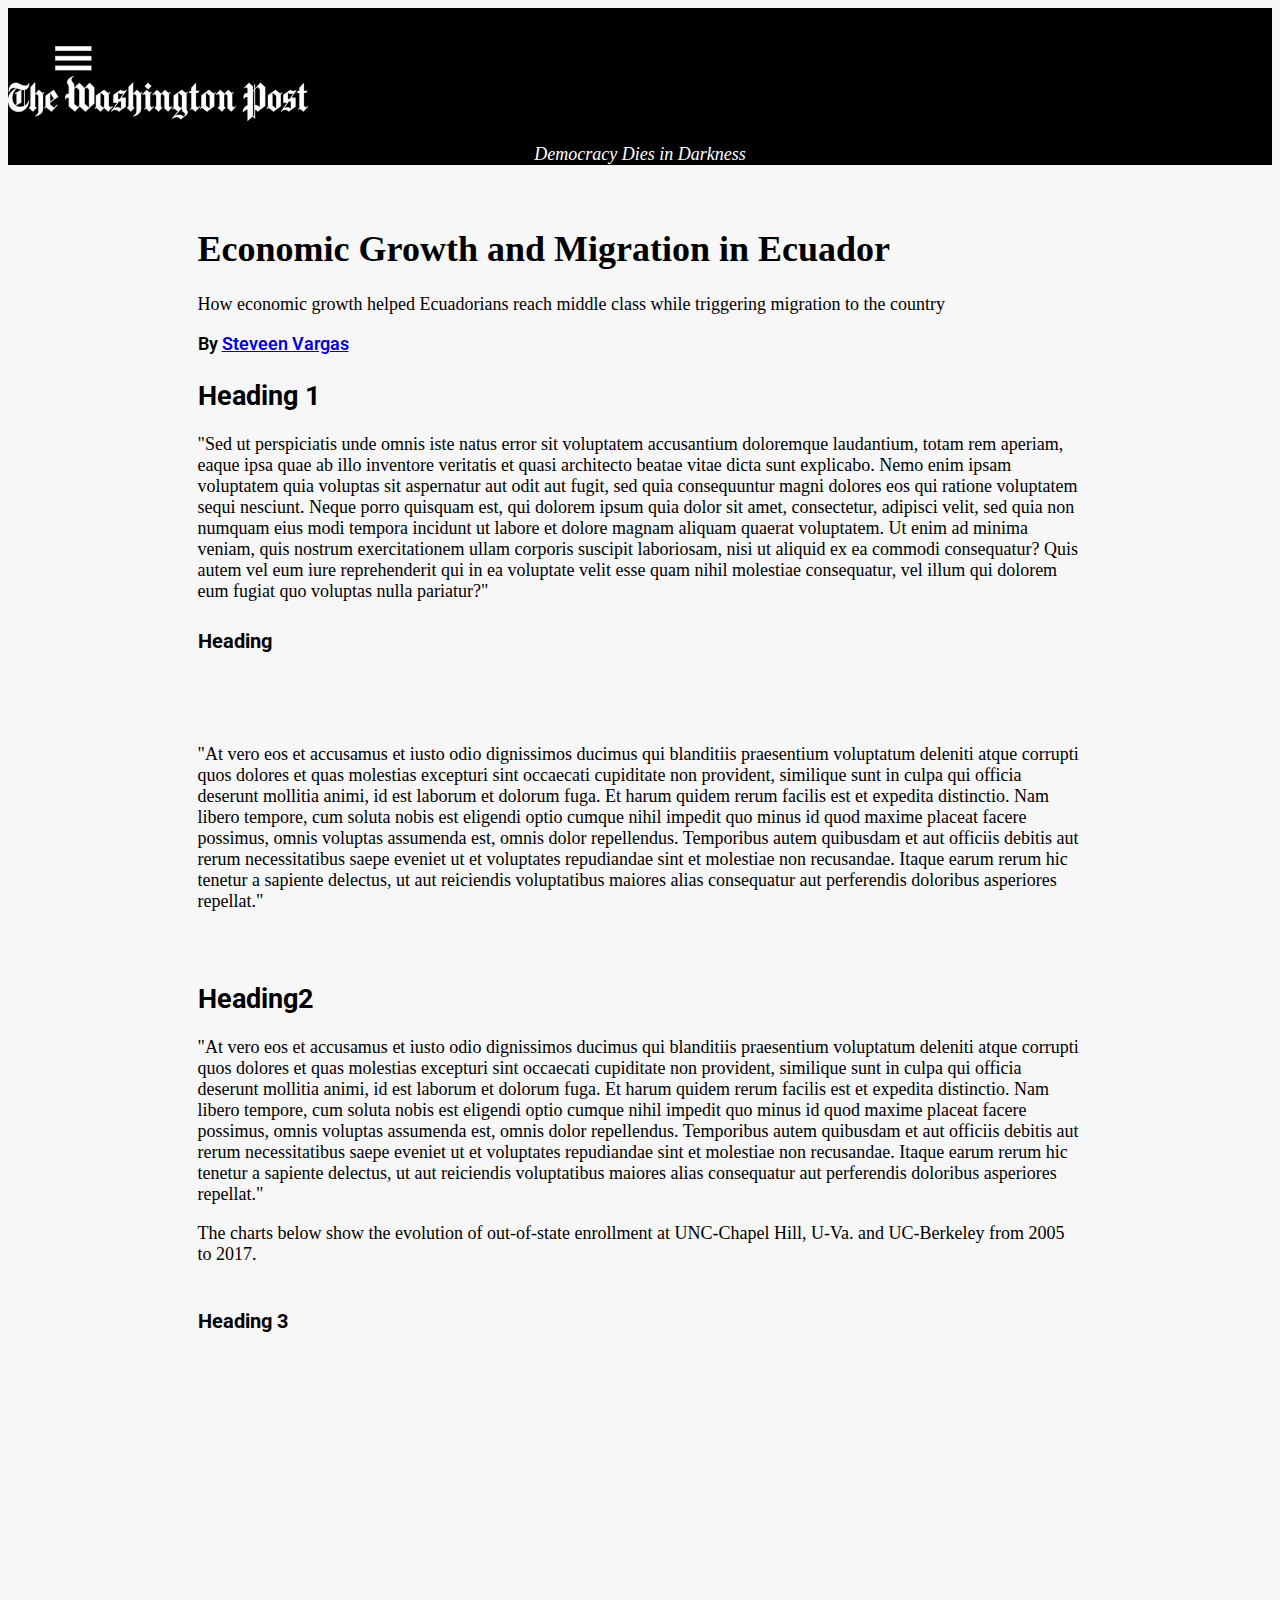
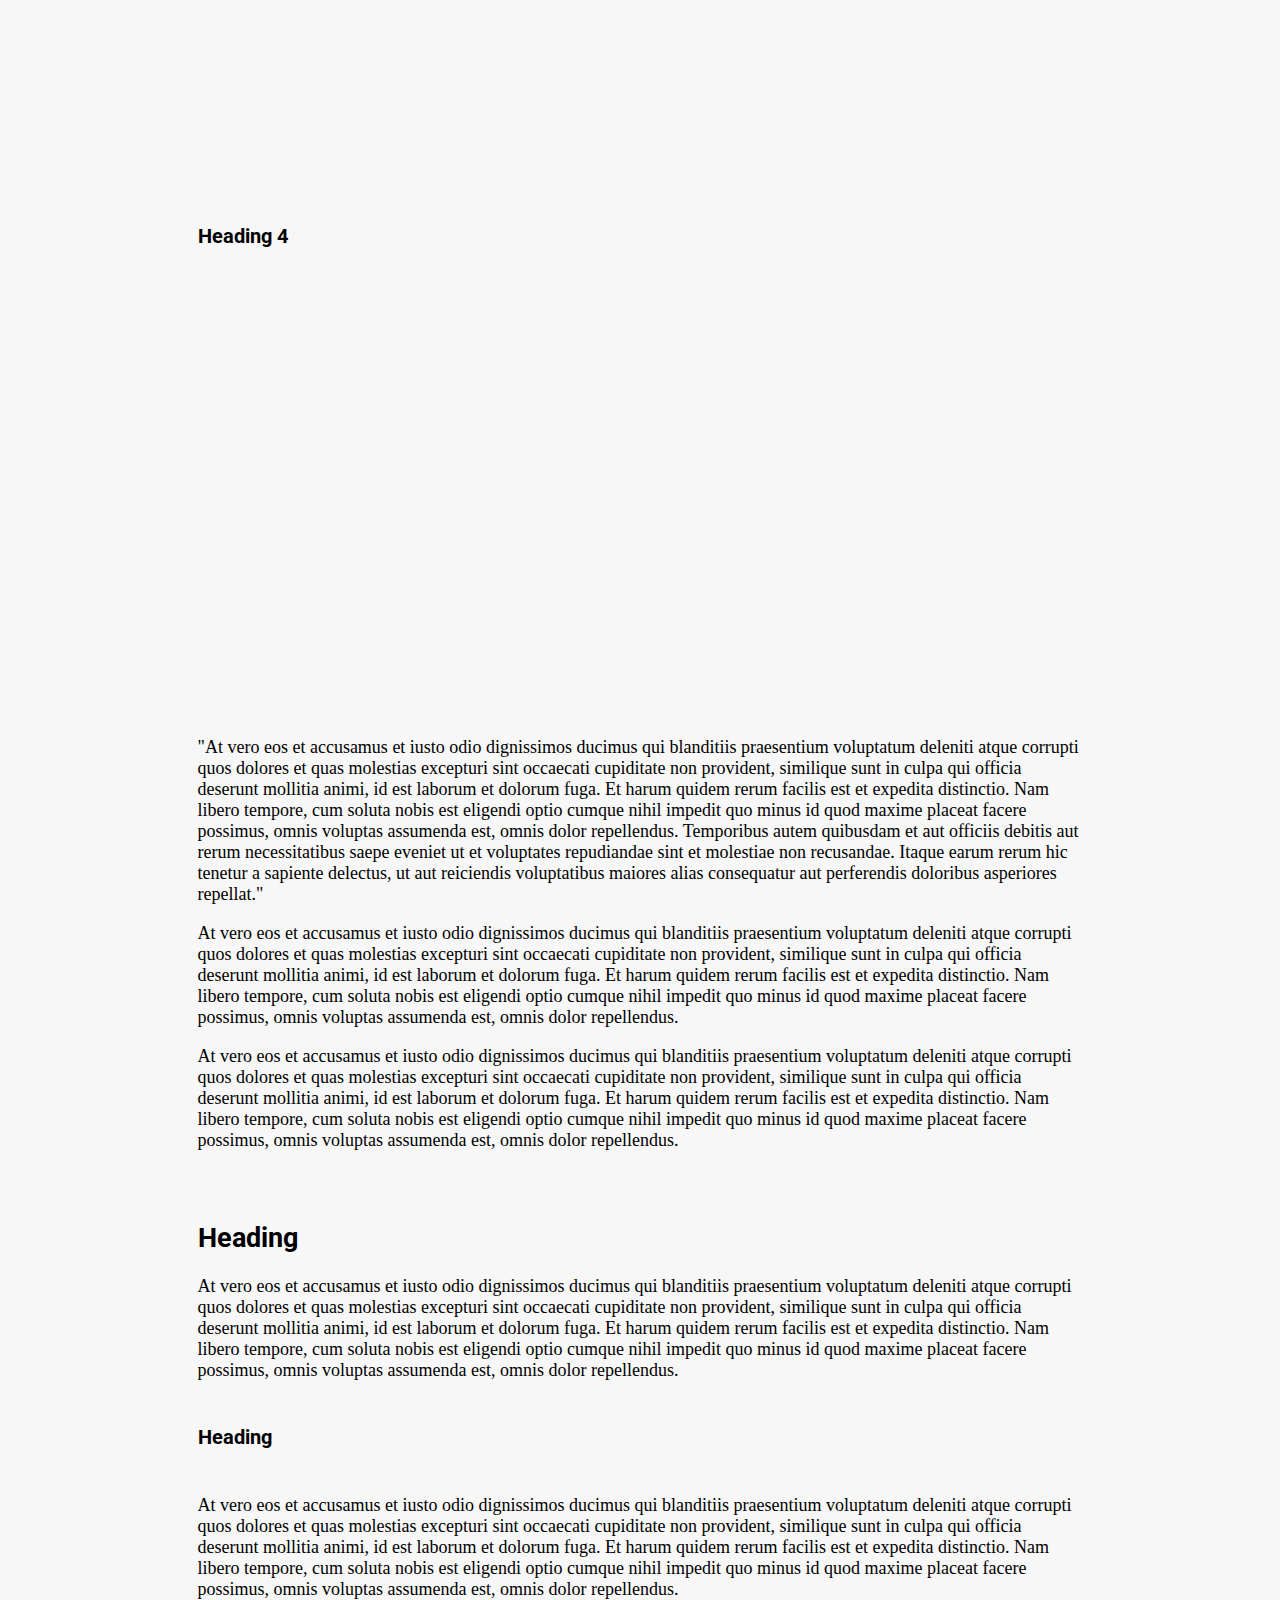
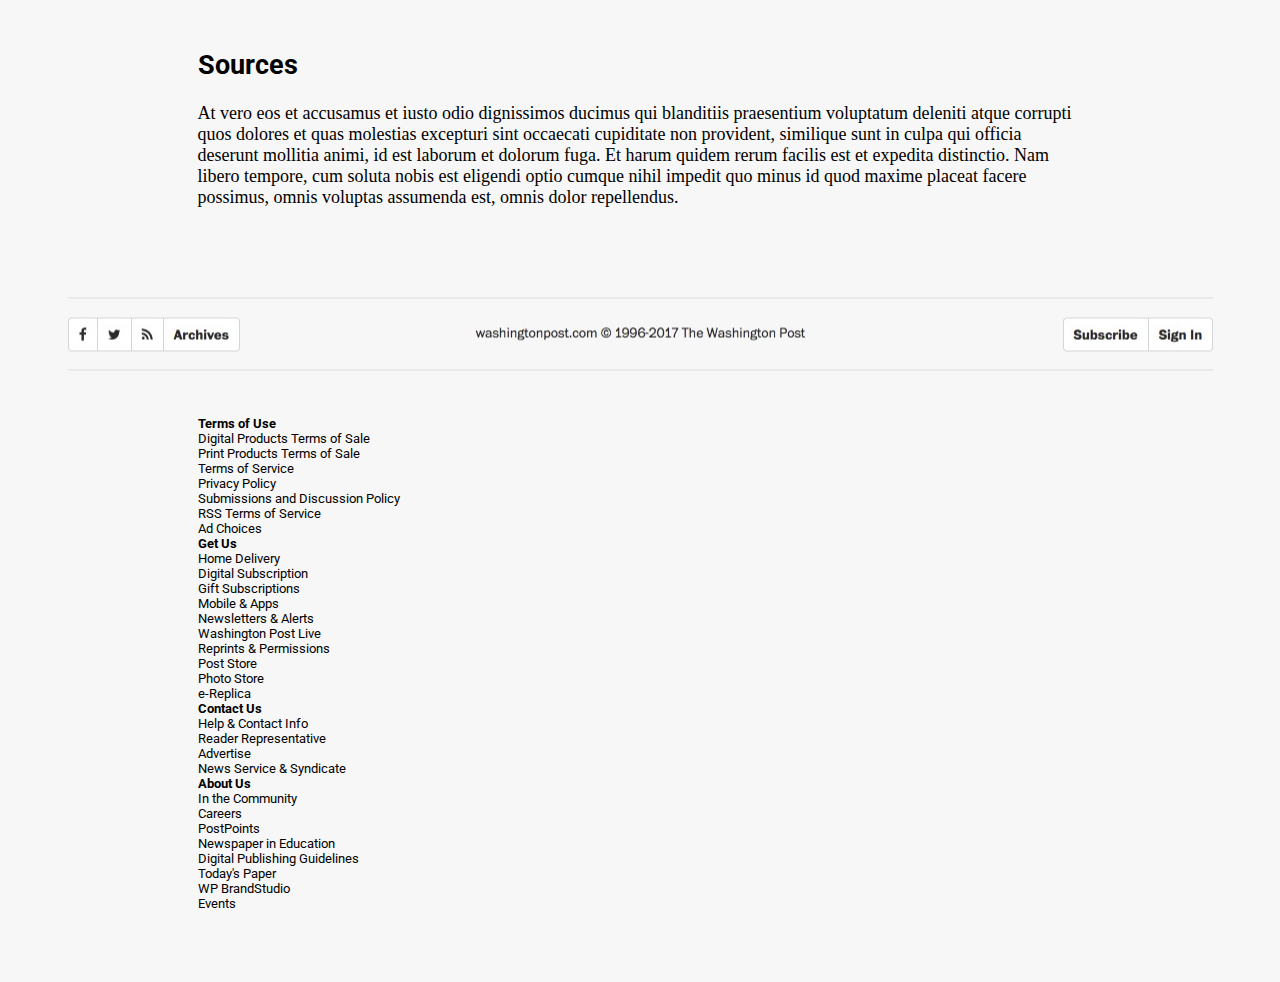
<file: index.html>
<!DOCTYPE html>
<html>

<head>
    <meta charset="utf-8">
    <meta name="viewport" content="width=device-width">
    <title>Immigration in Latin America</title>


    <link rel="stylesheet" href="https://maxcdn.bootstrapcdn.com/bootstrap/4.0.0-alpha.6/css/bootstrap.min.css"
        integrity="sha384-rwoIResjU2yc3z8GV/NPeZWAv56rSmLldC3R/AZzGRnGxQQKnKkoFVhFQhNUwEyJ" crossorigin="anonymous">
    <link rel="stylesheet" href="//cdn.datatables.net/1.10.16/css/jquery.dataTables.min.css">
    <link href="css/c3.min.css" rel="stylesheet">

    <!-- Google Fonts -->
    <link href="https://fonts.googleapis.com/css?family=Roboto:400,700" rel="stylesheet">
    <link rel="stylesheet" href="css/styles.css">

</head>

<body>

    <div class="container-fluid custom-header">
        <div class="row">
            <div class="col-2 col-md-3">
                <img src="img/mobile-nav.png" alt="Mobile navigation icon" id="hamburger-nav" />
            </div>
            <div class="col-8 col-md-6 text-center">
                <a href="https://washingtonpost.com" target="_blank"><img src="img/wapo-logo-white.png" alt="Washington Post Logo in white."
                        id="wapo-logo"></a>
                <p id="custom-header-tag">Democracy Dies in Darkness</p>
            </div>
            <div class="col-2 col-md-3">
            </div>
        </div>
    </div>

    <div class="container title">
        <div class="row">
            <div class="col-12">
                <h1>Economic Growth and Migration in Ecuador</h1>
                <p>How economic growth helped Ecuadorians reach middle class while triggering migration to the
                    country<p>

                        <p id="author">By <a href="https://steveen-vargas.us/" target="_blank">Steveen Vargas</a></p>
            </div>
        </div>
    </div>

    <div class="container">
        <div class="row intro">
            <div class="col-12">
                <h2>Heading 1 </h2>
                <p>"Sed ut perspiciatis unde omnis iste natus error sit voluptatem accusantium doloremque laudantium,
                    totam rem aperiam, eaque ipsa quae ab illo inventore veritatis et quasi architecto beatae vitae
                    dicta sunt explicabo. Nemo enim ipsam voluptatem quia voluptas sit aspernatur aut odit aut fugit,
                    sed quia consequuntur magni dolores eos qui ratione voluptatem sequi nesciunt. Neque porro quisquam
                    est, qui dolorem ipsum quia dolor sit amet, consectetur, adipisci velit, sed quia non numquam eius
                    modi tempora incidunt ut labore et dolore magnam aliquam quaerat voluptatem. Ut enim ad minima
                    veniam, quis nostrum exercitationem ullam corporis suscipit laboriosam, nisi ut aliquid ex ea
                    commodi consequatur? Quis autem vel eum iure reprehenderit qui in ea voluptate velit esse quam
                    nihil molestiae consequatur, vel illum qui dolorem eum fugiat quo voluptas nulla pariatur?"

                </p>
            </div>
        </div>

        <!-- Stacked Bar Graph -->
        <div class="row">
            <div class="col-12">
                <h3>Heading</h3>
                <div id="poverty_rate">
                </div>
            </div>
        </div>

        <div class="row">
            <div class="col-12 text">
                <p> "At vero eos et accusamus et iusto odio dignissimos ducimus qui blanditiis praesentium voluptatum
                    deleniti atque corrupti quos dolores et quas molestias excepturi sint occaecati cupiditate non
                    provident, similique sunt in culpa qui officia deserunt mollitia animi, id est laborum et dolorum
                    fuga. Et harum quidem rerum facilis est et expedita distinctio. Nam libero tempore, cum soluta
                    nobis est eligendi optio cumque nihil impedit quo minus id quod maxime placeat facere possimus,
                    omnis voluptas assumenda est, omnis dolor repellendus. Temporibus autem quibusdam et aut officiis
                    debitis aut rerum necessitatibus saepe eveniet ut et voluptates repudiandae sint et molestiae non
                    recusandae. Itaque earum rerum hic tenetur a sapiente delectus, ut aut reiciendis voluptatibus
                    maiores alias consequatur aut perferendis doloribus asperiores repellat."

                </p>
            </div>
        </div>

        <div class="row first-graf">
            <div class="col-12">
                <h2>Heading2</h2>
                <p>"At vero eos et accusamus et iusto odio dignissimos ducimus qui blanditiis praesentium voluptatum
                    deleniti atque corrupti quos dolores et quas molestias excepturi sint occaecati cupiditate non
                    provident, similique sunt in culpa qui officia deserunt mollitia animi, id est laborum et dolorum
                    fuga. Et harum quidem rerum facilis est et expedita distinctio. Nam libero tempore, cum soluta
                    nobis est eligendi optio cumque nihil impedit quo minus id quod maxime placeat facere possimus,
                    omnis voluptas assumenda est, omnis dolor repellendus. Temporibus autem quibusdam et aut officiis
                    debitis aut rerum necessitatibus saepe eveniet ut et voluptates repudiandae sint et molestiae non
                    recusandae. Itaque earum rerum hic tenetur a sapiente delectus, ut aut reiciendis voluptatibus
                    maiores alias consequatur aut perferendis doloribus asperiores repellat."

                </p>
                <p>The charts below show the evolution of out-of-state enrollment at UNC-Chapel Hill, U-Va. and
                    UC-Berkeley from 2005 to 2017.</p>
                <h3>Heading 3</h3>
            </div>
            <div id="enrollmentLine">
            </div>
            <div class="col-12">
                <h4>Heading 4</h3>
            </div>

            <div id="revenueLine">
            </div>

        </div>
        <div class="row">
            <div class="col-12 text">
                <p>"At vero eos et accusamus et iusto odio dignissimos ducimus qui blanditiis praesentium voluptatum
                    deleniti atque corrupti quos dolores et quas molestias excepturi sint occaecati cupiditate non
                    provident, similique sunt in culpa qui officia deserunt mollitia animi, id est laborum et dolorum
                    fuga. Et harum quidem rerum facilis est et expedita distinctio. Nam libero tempore, cum soluta
                    nobis est eligendi optio cumque nihil impedit quo minus id quod maxime placeat facere possimus,
                    omnis voluptas assumenda est, omnis dolor repellendus. Temporibus autem quibusdam et aut officiis
                    debitis aut rerum necessitatibus saepe eveniet ut et voluptates repudiandae sint et molestiae non
                    recusandae. Itaque earum rerum hic tenetur a sapiente delectus, ut aut reiciendis voluptatibus
                    maiores alias consequatur aut perferendis doloribus asperiores repellat."

                </p>
                <p> At vero eos et accusamus et iusto odio dignissimos ducimus qui blanditiis praesentium voluptatum
                    deleniti atque corrupti quos dolores et quas molestias excepturi sint occaecati cupiditate non
                    provident, similique sunt in culpa qui officia deserunt mollitia animi, id est laborum et dolorum
                    fuga. Et harum quidem rerum facilis est et expedita distinctio. Nam libero tempore, cum soluta
                    nobis est eligendi optio cumque nihil impedit quo minus id quod maxime placeat facere possimus,
                    omnis voluptas assumenda est, omnis dolor repellendus.</p>
                </p>
                <p>At vero eos et accusamus et iusto odio dignissimos ducimus qui blanditiis praesentium voluptatum
                    deleniti atque corrupti quos dolores et quas molestias excepturi sint occaecati cupiditate non
                    provident, similique sunt in culpa qui officia deserunt mollitia animi, id est laborum et dolorum
                    fuga. Et harum quidem rerum facilis est et expedita distinctio. Nam libero tempore, cum soluta
                    nobis est eligendi optio cumque nihil impedit quo minus id quod maxime placeat facere possimus,
                    omnis voluptas assumenda est, omnis dolor repellendus.</p>
            </div>
        </div>

        <div class="row tuition-blurb">
            <div class="col-12">
                <h2>Heading</h2>
                <p>At vero eos et accusamus et iusto odio dignissimos ducimus qui blanditiis praesentium voluptatum
                    deleniti atque corrupti quos dolores et quas molestias excepturi sint occaecati cupiditate non
                    provident, similique sunt in culpa qui officia deserunt mollitia animi, id est laborum et dolorum
                    fuga. Et harum quidem rerum facilis est et expedita distinctio. Nam libero tempore, cum soluta
                    nobis est eligendi optio cumque nihil impedit quo minus id quod maxime placeat facere possimus,
                    omnis voluptas assumenda est, omnis dolor repellendus.</p>
            </div>
        </div>
        <div class="overlay" id="overlay-toggle">
            <div class="row tuition-intro">
                <div class="col-12 col-md-6 in-out-radio">
                    <h3>Heading</h3>
                    <p>At vero eos et accusamus et iusto odio dignissimos ducimus qui blanditiis praesentium voluptatum
                        deleniti atque corrupti quos dolores et quas molestias excepturi sint occaecati cupiditate non
                        provident, similique sunt in culpa qui officia deserunt mollitia animi, id est laborum et dolorum
                        fuga. Et harum quidem rerum facilis est et expedita distinctio. Nam libero tempore, cum soluta
                        nobis est eligendi optio cumque nihil impedit quo minus id quod maxime placeat facere possimus,
                        omnis voluptas assumenda est, omnis dolor repellendus.</p>

                </div>


            </div>
        </div>
        <div class="row sources">
            <div class="col-12">
                <h2>Sources</h2>
                <p>At vero eos et accusamus et iusto odio dignissimos ducimus qui blanditiis praesentium voluptatum
                    deleniti atque corrupti quos dolores et quas molestias excepturi sint occaecati cupiditate non
                    provident, similique sunt in culpa qui officia deserunt mollitia animi, id est laborum et dolorum
                    fuga. Et harum quidem rerum facilis est et expedita distinctio. Nam libero tempore, cum soluta
                    nobis est eligendi optio cumque nihil impedit quo minus id quod maxime placeat facere possimus,
                    omnis voluptas assumenda est, omnis dolor repellendus.</p>
            </div>
        </div>

    </div>



    <footer>

        <div class="container-fluid text-center footer-divider">
        </div>
        <div class="container">
            <div class="row">
                <div class="col-12 col-sm-3 footer-responsive">
                    <strong>Terms of Use</strong><br>
                    Digital Products Terms of Sale<br>
                    Print Products Terms of Sale<br>
                    Terms of Service<br>
                    Privacy Policy<br>
                    Submissions and Discussion Policy<br>
                    RSS Terms of Service<br>
                    Ad Choices
                </div>
                <div class="col-12 col-sm-3 footer-responsive">
                    <strong>Get Us</strong><br>
                    Home Delivery<br>
                    Digital Subscription<br>
                    Gift Subscriptions<br>
                    Mobile & Apps <br>
                    Newsletters & Alerts<br>
                    Washington Post Live<br>
                    Reprints & Permissions<br>
                    Post Store<br>
                    Photo Store<br>
                    e-Replica
                </div>
                <div class="col-12 col-sm-3 footer-responsive">
                    <strong>Contact Us</strong><br>
                    Help & Contact Info<br>
                    Reader Representative<br>
                    Advertise<br>
                    News Service & Syndicate<br>
                </div>
                <div class="col-12 col-sm-3 footer-responsive">
                    <strong>About Us</strong><br>
                    In the Community<br>
                    Careers<br>
                    PostPoints<br>
                    Newspaper in Education<br>
                    Digital Publishing Guidelines<br>
                    Today's Paper<br>
                    WP BrandStudio<br>
                    Events<br>
                </div>
            </div>
        </div>
    </footer>


    <script src="https://code.jquery.com/jquery-3.3.1.min.js" integrity="sha256-FgpCb/KJQlLNfOu91ta32o/NMZxltwRo8QtmkMRdAu8="
        crossorigin="anonymous"></script>
    <script src="https://code.highcharts.com/highcharts.js"></script>
    <script src="js/scripts.js"></script>
</body>


</html>
</file>
<file: css/styles.css>
/* ----- Global Styles ----*/
body{
    font-family: 'Georgia';
    font-size: 18px;
    background-color: #F7F7F7;
  }
  
  h1{
    font-weight: 700;
  }
  h2{
    font-family: 'Roboto', sans-serif;
    font-weight: 700;
    line-height: 40px;
    margin-bottom: 2%;
  }
  h3{
    font-family: 'Roboto', sans-serif;
    font-size: 20px;
    font-weight: 700;
    padding-bottom: 3%;
  }
  h4{
    font-family: 'Roboto', sans-serif;
    font-size: 20px;
    font-weight: 700;
  }
  .container{
    padding: 0% 15%;
  }
  .text{
    padding-top: 3%;
    padding-bottom: 3%;
  }
  
  
  /* ----- Header ----*/
  
  .custom-header{
  background-color: black;
  padding-top: 1%;
  }
  
  #custom-header-tag{
    color: #fff;
    font-style: italic;
    text-align: center;
  }
  
  #hamburger-nav{
    margin-top: 25px;
    max-height: 25px;
    margin-left: 47px;
  }
  
  .title{
    margin-top: 5%;
  }
  #wapo-logo{
    max-width: 300px;
  }
  
  .first-graf p:last-of-type{
    margin-bottom: 5%;
  }
  
  .intro{
    margin-bottom: 3%;
  }
  #author{
  font-family: 'Roboto', sans-serif;
  font-weight: 600;
  }
  /*----- Revenue Graph ----*/
  #inOutStackedBar{
    width: 90%;
    min-height: 400px;
  }
  #revenueLine{
    margin-top: 5%;
    width: 90%;
    min-height: 400px;
  }
  #enrollmentLine{
    margin-bottom: 5%;
    width: 90%;
    min-height: 400px;
  }
  .tuition-blurb{
    margin-bottom: 5%;
  }
  .tuition-intro{
    margin-bottom: 5%;
  }
  .tuition-history{
    font-family: 'Georgia';
    font-weight: 700;
    font-size: 46px;
  }
  .tuition-history p{
    font-family: 'Roboto', sans-serif;
    font-size: 18px;
    font-weight: 300;
  }
  #in-state-btn{
    margin-right: 15px;
  }
  #out-state-btn{
    margin-left: 5px;
  }
  .sources{
    margin-top: 5%;
  }
  
  /* ---- Footer -----*/
  
  footer{
    font-family: 'Roboto';
    font-size: 13px;
    margin-top: 7%;
    padding-bottom: 5%;
  }
  
  .footer-divider{
    background-color: #F7F7F7;
  background-image: url(../img/footer-divider.jpg);
  background-repeat: no-repeat;
  height: 80px;
  margin-bottom: 40px;
  background-position: center;
  }
  /* ---- Media Queries ---*/
  
  @media only screen and (max-width: 700px) {
      .container{
        padding: 0% 7%;
      }
      .footer-responsive{
  margin-bottom: 15px;
  }
      h1{
        font-size: 30px;
      }
      h2{
        font-size: 20px;
        line-height: 30px;
      }
      h3{
        font-size: 16px;
        line-height: 20px;
      }
      #custom-header-tag{
        font-size: 14px;
      }
      #wapo-logo{
        max-width: 206px;
        margin-top: 10px;
        margin-bottom: 3px;
      }
      #inOutStackedBar{
        min-height: 240px;
      }
      #revenueLine{
        min-height: 200px;
      }
      #enrollmentLine{
        min-height: 200px;
      }
      #hamburger-nav{
        max-height: 19px;
        margin-left: 9px;
      }
      .tuition-history{
        font-size: 30px;
      }
      .in-out-radio{
        font-size: 20px;
        margin-bottom: 15px;
      }
      #submit-btn{
        border-style: solid;
        border-width: 1px;
        border-color: black;
      }
  }
</file>
<file: css/c3.min.css>
.c3 svg{font:10px sans-serif;-webkit-tap-highlight-color:transparent}.c3 line,.c3 path{fill:none;stroke:#000}.c3 text{-webkit-user-select:none;-moz-user-select:none;user-select:none}.c3-bars path,.c3-event-rect,.c3-legend-item-tile,.c3-xgrid-focus,.c3-ygrid{shape-rendering:crispEdges}.c3-chart-arc path{stroke:#fff}.c3-chart-arc text{fill:#fff;font-size:13px}.c3-grid line{stroke:#aaa}.c3-grid text{fill:#aaa}.c3-xgrid,.c3-ygrid{stroke-dasharray:3 3}.c3-text.c3-empty{fill:grey;font-size:2em}.c3-line{stroke-width:1px}.c3-circle._expanded_{stroke-width:1px;stroke:#fff}.c3-selected-circle{fill:#fff;stroke-width:2px}.c3-bar{stroke-width:0}.c3-bar._expanded_{fill-opacity:1;fill-opacity:.75}.c3-target.c3-focused{opacity:1}.c3-target.c3-focused path.c3-line,.c3-target.c3-focused path.c3-step{stroke-width:2px}.c3-target.c3-defocused{opacity:.3!important}.c3-region{fill:#4682b4;fill-opacity:.1}.c3-brush .extent{fill-opacity:.1}.c3-legend-item{font-size:12px}.c3-legend-item-hidden{opacity:.15}.c3-legend-background{opacity:.75;fill:#fff;stroke:#d3d3d3;stroke-width:1}.c3-title{font:14px sans-serif}.c3-tooltip-container{z-index:10}.c3-tooltip{border-collapse:collapse;border-spacing:0;background-color:#fff;empty-cells:show;-webkit-box-shadow:7px 7px 12px -9px #777;-moz-box-shadow:7px 7px 12px -9px #777;box-shadow:7px 7px 12px -9px #777;opacity:.9}.c3-tooltip tr{border:1px solid #ccc}.c3-tooltip th{background-color:#aaa;font-size:14px;padding:2px 5px;text-align:left;color:#fff}.c3-tooltip td{font-size:13px;padding:3px 6px;background-color:#fff;border-left:1px dotted #999}.c3-tooltip td>span{display:inline-block;width:10px;height:10px;margin-right:6px}.c3-tooltip td.value{text-align:right}.c3-area{stroke-width:0;opacity:.2}.c3-chart-arcs-title{dominant-baseline:middle;font-size:1.3em}.c3-chart-arcs .c3-chart-arcs-background{fill:#e0e0e0;stroke:none}.c3-chart-arcs .c3-chart-arcs-gauge-unit{fill:#000;font-size:16px}.c3-chart-arcs .c3-chart-arcs-gauge-max{fill:#777}.c3-chart-arcs .c3-chart-arcs-gauge-min{fill:#777}.c3-chart-arc .c3-gauge-value{fill:#000}.c3-chart-arc.c3-target g path{opacity:1}.c3-chart-arc.c3-target.c3-focused g path{opacity:1}
</file>
